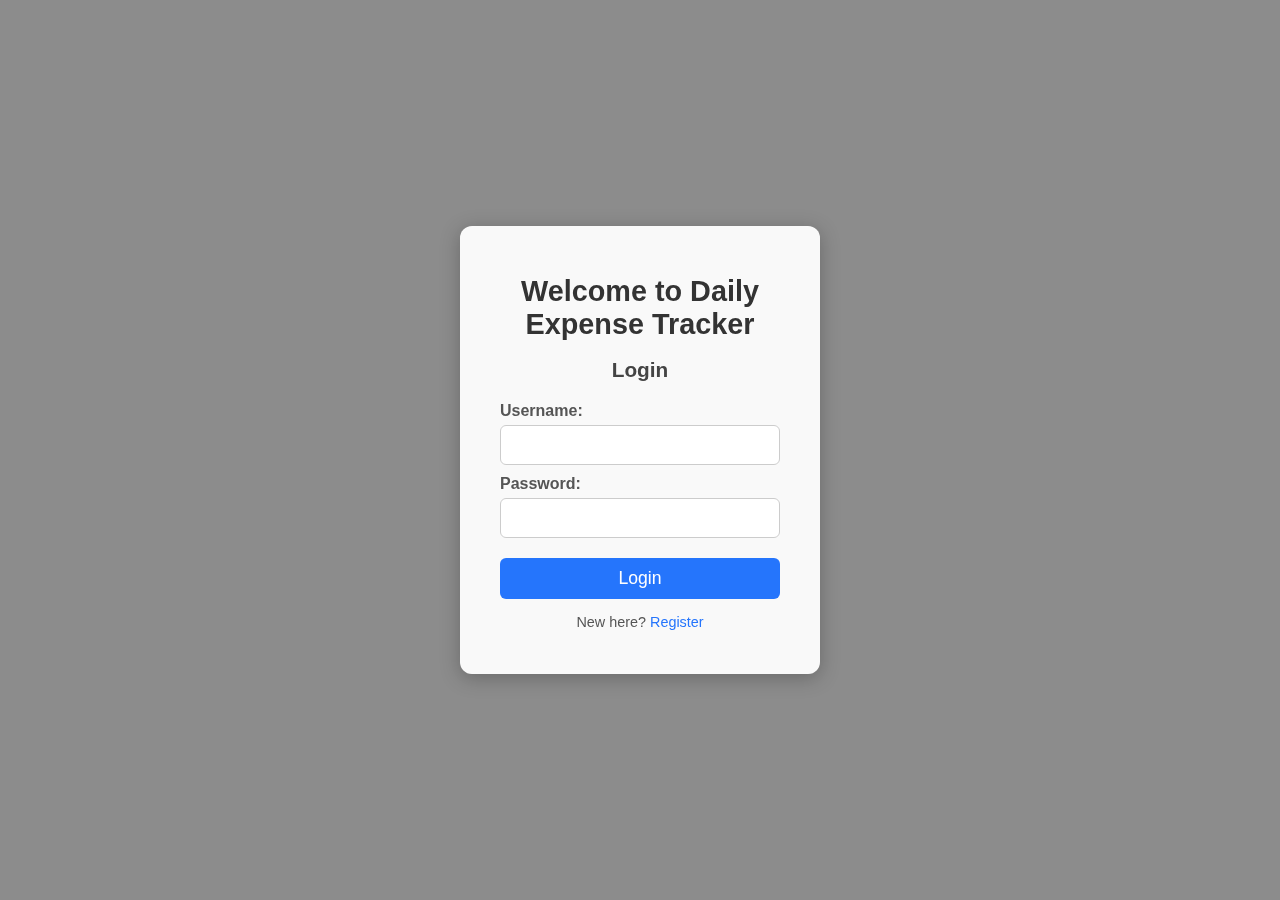
<file: index.html>
<!DOCTYPE html>
<html>
<head>
  <title>Welcome - Expense Tracker</title>
  <style>
    * { box-sizing: border-box; }
    body {
      font-family: Arial, sans-serif;
      margin: 0;
      padding: 0;
      height: 100vh;
      
      background:
        linear-gradient(rgba(0,0,0,.45), rgba(0,0,0,.45)),
        url('https://images.unsplash.com/photo-1515378791036-0648a3ef77b2?auto=format&fit=crop&w=1920&q=80')
        no-repeat center center / cover;

      display: flex;
      justify-content: center;
      align-items: center;
    }

    .container {
      background: rgba(255, 255, 255, 0.95);
      padding: 30px 40px;
      border-radius: 12px;
      box-shadow: 0 4px 20px rgba(0,0,0,0.25);
      text-align: center;
      width: 360px;
      backdrop-filter: saturate(120%) blur(2px);
      animation: fadeInUp .6s ease;
    }

    h1 { font-size: 1.8em; color: #333; margin-bottom: 10px; }
    h2 { font-size: 1.3em; color: #444; margin-bottom: 20px; }

    label {
      display: block;
      text-align: left;
      font-weight: bold;
      color: #555;
      margin-top: 10px;
    }

    input {
      width: 100%;
      padding: 10px;
      margin-top: 5px;
      border-radius: 6px;
      border: 1px solid #ccc;
      outline: none;
      font-size: 1em;
      transition: all 0.2s ease;
    }
    input:focus {
      border-color: #2575fc;
      box-shadow: 0 0 5px rgba(37,117,252,0.45);
    }

    button {
      margin-top: 20px;
      padding: 10px;
      width: 100%;
      background: #2575fc;
      color: #fff;
      font-size: 1.1em;
      border: none;
      border-radius: 6px;
      cursor: pointer;
      transition: background .2s ease, transform .15s ease;
    }
    button:hover { background: #1a5fd0; transform: translateY(-1px); }

    p { margin-top: 15px; font-size: 0.9em; color: #555; }
    a { color: #2575fc; text-decoration: none; }
    a:hover { text-decoration: underline; }

    @keyframes fadeInUp {
      from { transform: translateY(24px); opacity: 0; }
      to   { transform: translateY(0);   opacity: 1; }
    }

    /* Small-screen tweak */
    @media (max-width: 420px) {
      .container { width: 90%; padding: 24px; }
    }
  </style>
</head>
<body>

  <div class="container">
    <h1>Welcome to Daily Expense Tracker</h1>

    <h2>Login</h2>
    <form action="login.php" method="POST">
      <label>Username:</label>
      <input type="text" name="username" required>

      <label>Password:</label>
      <input type="password" name="password" required>

      <button type="submit">Login</button>
    </form>

    <p>New here? <a href="register.html">Register</a></p>
  </div>

</body>
</html>
</file>
